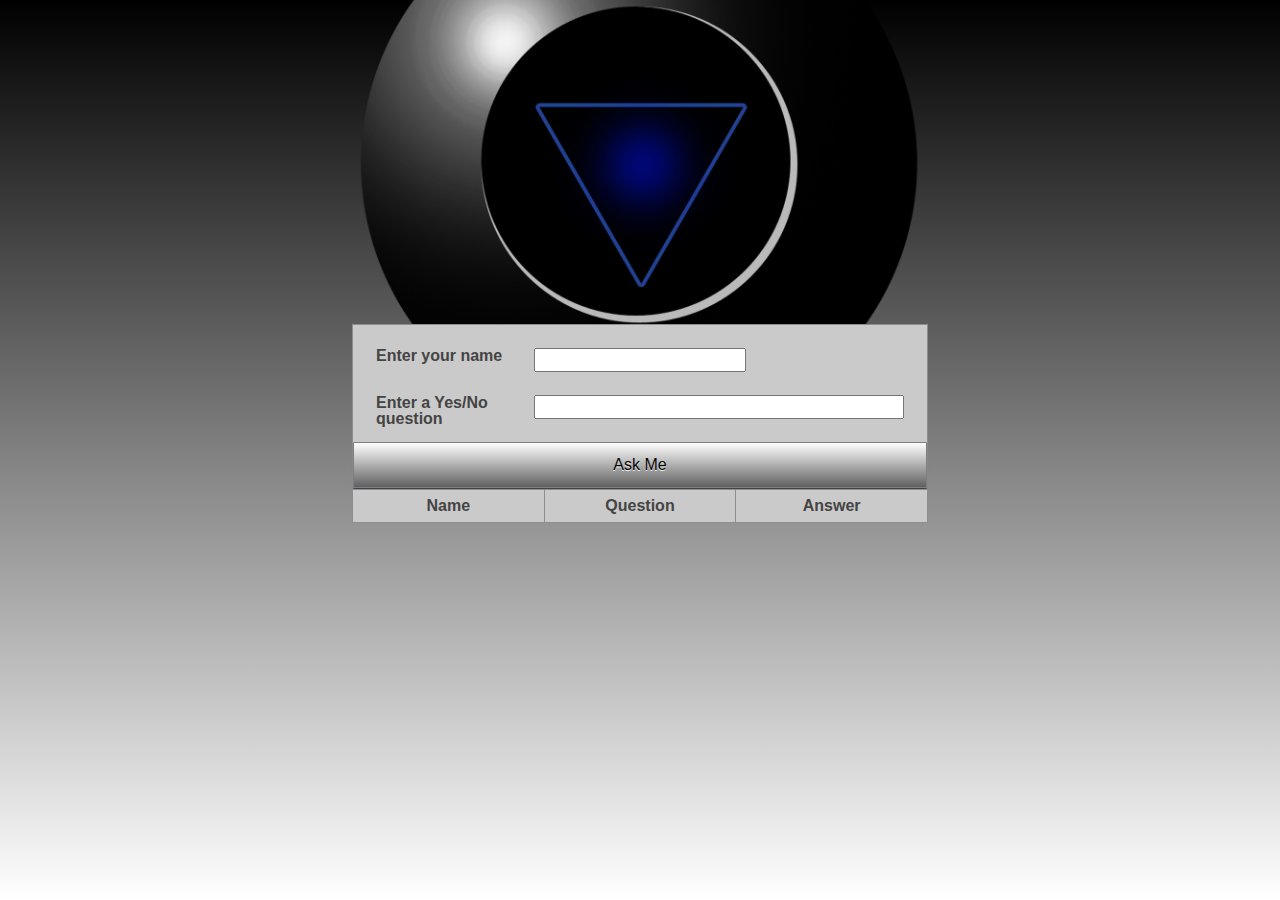
<file: index.html>
<!DOCTYPE html>
<html lang="en">

<head>
    <meta charset="UTF-8">
    <meta name="viewport" content="width=device-width, initial-scale=1.0">
    <meta http-equiv="X-UA-Compatible" content="ie=edge">
    <title>Document</title>
    <link rel="stylesheet" href="reset.css">
    <link rel="stylesheet" href="styles.css">
</head>

<body>

    <div class="main-wrapper">


        <div class="image-wrapper">
            <img class=image src="./images/3.png" rel="">

            <div class="answer-block" id="answer-block">
                <p class="font"></p>
            </div>
        </div>

        <div class="this-form" action="#">

            <form id="form" class="LeForm" name="form">

                <div class="input">
                    <label for="input-area1" class="label">Enter your name</label>

                    <input id="input-area1" type="text" name="first-number-entry" class="input1">

                </div>

                <div class="input">
                    <label for="input-area2" class="label">Enter a Yes/No question</label>

                    <input id="input-area2" type="text" name="second-number-entry" class="input2">
                </div>

                <div class="button-wrapper">
                    <input id="submit-button" type="button" value="Ask Me">
                </div>




            </form>
        </div>



        <table id="table" class="this-table" onclick="addRow()">
            <thead>
                <tr>
                    <th scope="col">Name</th>
                    <th scope="col">Question</th>
                    <th scope="col">Answer</th>
                </tr>
            </thead>
        </table>
    </div>

    <div class="errorbox-wrapper">
        <div class="error-box" onclick="closeBox()">

            <p class="content">Fill in all fields!</p>
            <a class="close" href="#"> &times;</a>

        </div>
    </div>
    <script src="script.js"></script>
</body>

</html>
</file>
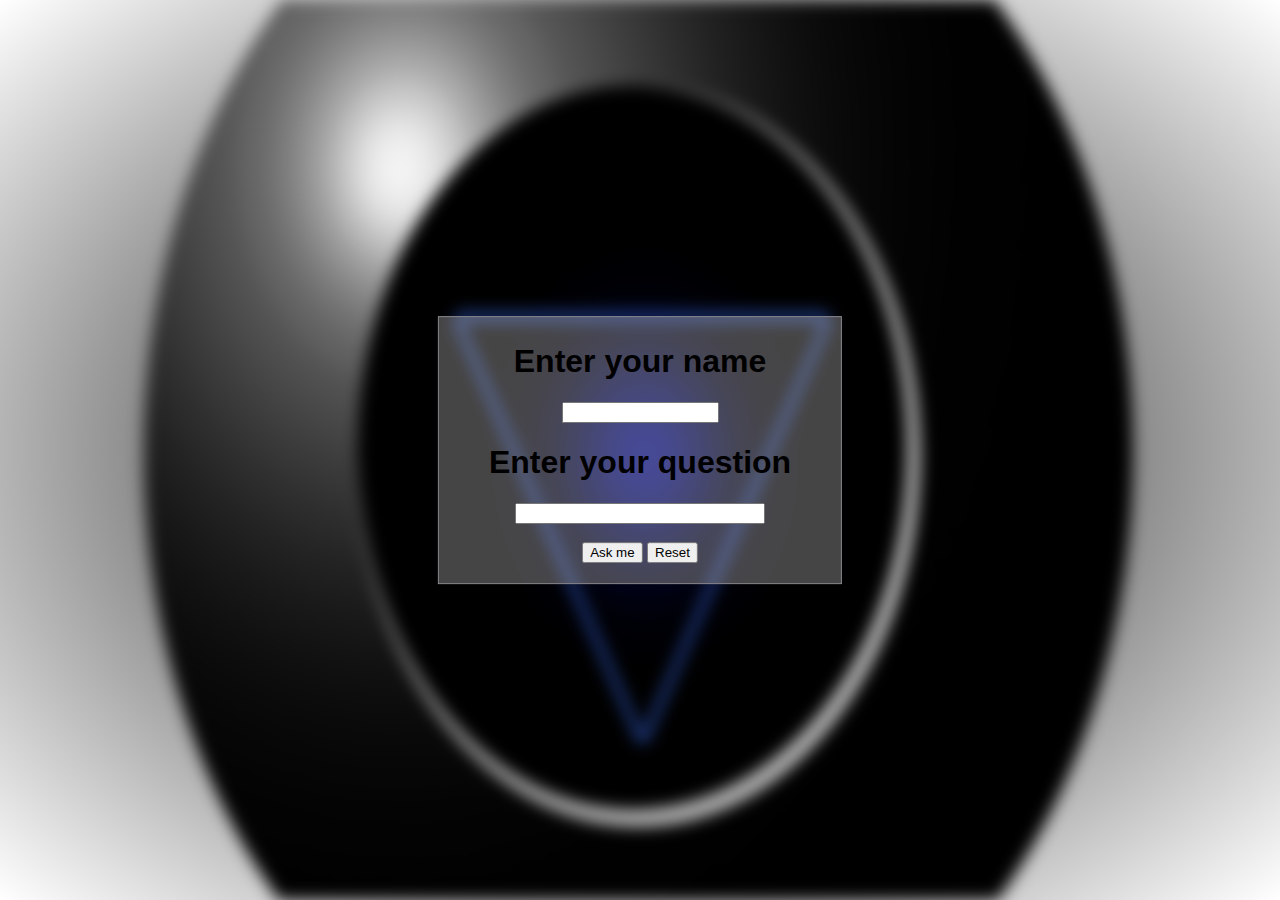
<file: exp_project/index.html>
<!DOCTYPE html>
<html lang="en">

<head>
    <meta charset="UTF-8">
    <meta name="viewport" content="width=device-width, initial-scale=1.0">
    <meta http-equiv="X-UA-Compatible" content="ie=edge">
    <title>Document</title>
    <link rel="stylesheet" href="styles.css">
</head>

<body>
    <img class=image src="./images/3.png" rel="">
    <div class="this-form">
        <div class="error-box">
        </div>
        <form id="form" name="form" onSubmit="window.location.reload();">
            <h1>Enter your name</h1>
            <input id="input-area1" type="text" name="first-number-entry">
            <h1>Enter your question</h1>
            <input id="input-area2" type="text" name="second-number-entry">
            <br>
            <br>
            <input id="submit-button" type="button" value="Ask me">
            <input id="reset-button" type="reset" value="Reset" style="cursor: pointer;">
        </form>
    </div>
    <div class="answer-block" id="answer-block">
        <p class="font"></p>
    </div>
    <script src="script.js"></script>
</body>

</html>
</file>
<file: styles.css>
html {
    height: 100%;
}

* {
    box-sizing: border-box;
    font-family: Helvetica, sans-serif;
    color: #444444;
}

body {
    background-image: linear-gradient(black, grey, white);
    background-repeat: no-repeat;
    width: 100%;
    height: 100%;
}

.main-wrapper {
    position: relative;
    z-index: 0;
}

.image-wrapper {
    display: flex;
    position: relative;
    justify-content: center;
    top: -30px;
}

.image {
    width: 45%;
    min-width: 100px;
    height: 45%;
}

.this-form {
    display: flex;
    position: relative;
    justify-content: center;
    top: -60px;
    max-width: 100%;
}

.LeForm {
    background-color: #cacaca;
    border: 1px solid #8f8c92;
    width: 45%;
}

.input {
    margin: 4% 4% 4% 4%;
    position: relative;
}

label {
    width: 30%;
    float: left;
    font-weight: bold;
}

.input1 {
    width: 40%;
}

.input2 {
    width: 70%;
}

.answer-block {
    display: none;
    position: absolute;
    margin: auto;
    justify-content: center;
    align-items: center;
    padding: 20px;
    width: 10%;
    background: none;
    border: none;
    z-index: 2;
    top: 40%;
}

.answer-block-onclick {
    display: flex;
}

.font {
    display: none;
    /* position: absolute; */
    color: #213E93;
    font: bold large Helvetica;
    font-weight: 700;
    font-size: 1.5vw;
    line-height: 1;
    font-variant: small-caps;
    text-align: center;
    text-shadow: rgb(163, 180, 216) 1px 0 1px;
    word-break: break-word;
    overflow-wrap: anywhere;
    margin: auto;
}

.font-on-click {
    display: flex;
}

.errorbox-wrapper {
    display: block;
    position: relative;
}

.error-box {
    display: none;
    padding: 20px;
    background: rgb(241, 44, 44);
    border-radius: 5px;
    width: 45%;
    justify-content: center;
    margin: auto;
    position: relative;
}

.show {
    display: flex;
}

.close {
    position: absolute;
    transition: all 200ms;
    font-size: 20px;
    font-weight: bold;
    text-decoration: none;
    color: rgb(255, 255, 255);
    cursor: pointer;
    left: 95%;
}

.error-box .close:hover {
    color: rgb(172, 171, 171);
}

.content {
    color: rgb(255, 255, 255);
}

.this-table {
    position: relative;
    border: 1px solid #8f8c92;
    width: 45%;
    margin: auto;
    border-collapse: collapse;
    background-color: #cacaca;
    table-layout: fixed;
    top: -60px;
}

td, th {
    border: 1px solid #8f8c92;
    text-align: center;
    padding: 8px;
    word-break: break-word;
    overflow-wrap: anywhere;
}

tr:nth-child(even) {
    background-color: rgb(224, 224, 224);
}

.button-wrapper {
    margin: 0 0 0 0;
    position: relative;
}

#submit-button {
    display: block;
    width: 100%;
    height: auto;
    cursor: pointer;
    text-decoration: none;
    white-space: nowrap;
    padding: 13px;
    color: black;
    background-color: rgb(97, 96, 96);
    background-image: -webkit-gradient(linear, left top, left bottom, from(rgba(255, 255, 255, 1)), to(rgba(255, 255, 255, 0)));
    border-radius: 1px;
    border: 1px solid gray;
    box-shadow: 0 1px 0 rgba(0, 0, 0, .3), 0 2px 2px -1px rgba(0, 0, 0, .5), 0 1px 0 rgba(255, 255, 255, .3) inset;
    text-shadow: 0 1px 0 rgba(255, 255, 255, .9);
}

#submit-button:active {
    background: no-repeat rgb(180, 180, 180);
}

@media screen and (max-width: 900px) {
    .answer-block {
        top: 36%;
        width: 15%;
    }
    .font {
        font-size: 1.6vw;
    }

    label {
        display: block;
        width: 100%;
        margin-bottom: 2%;
    }
}

@media screen and (max-width: 768px) {
    .this-table, .LeForm, .error-box {
        width: 100%;
    }
    .image {
        width: 90%;
    }
    .main-wrapper {
        top: 30px;
    }
    .answer-block {
        top: 43%;
        width: 20%;
    }
    .font {
        font-size: 2.4vw;
    }
}

@media screen and (max-width: 600px) {
    th, td {
        margin-top: 0;
        font-size: 12px;
    }
    .answer-block {
        top: 36%;
        width: 27%;
        left: 36.5%;
    }
    .this-table, .LeForm, .error-box {
        width: 100%;
    }
    .image {
        width: 90%;
    }
    .main-wrapper {
        top: 30px;
    }
    .font {
        font-size: 3vw;
    }

    label {
        display: block;
        width: 100%;
        float: none;
        margin-bottom: 2%;
    }
    .input1 {
        width: 100%;
    }
    .input2 {
        width: 100%;
    }
}

@media screen and (max-width: 400px) {
    .answer-block {
        top: 33%;
        width: 27%;
        left: 36.5%;
    }
}
</file>
<file: exp_project/styles.css>
html {
    height: 100%;
}

* {
    box-sizing: border-box;
    font-family: Helvetica, sans-serif;
}

body {
    background-image: radial-gradient(black, white);
    background-position: center;
    background-repeat: no-repeat;
    overflow: hidden;
}

.image {
    width: 75%;
    position: absolute;
    filter: blur(8px);
    left: 50%;
    top: 50%;
    transform: translate(-50%, -50%);
    min-height: 100%;
    min-width: 1024px;
    animation-name: blurOut;
    animation-duration: 3s;
}

@keyframes blurOut {
    from {
        filter: blur(0px);
    }
    to {
        filter: blur(8px);
    }
}

.image-on-click {
    filter: blur(0px);
}

.this-form {
    background-color: rgba(233, 229, 229, 0.3);
    border: 1px solid #8f8c92;
    position: absolute;
    background-clip: padding-box;
    display: inline-block;
    padding: 50px;
    padding-top: 5px;
    padding-bottom: 20px;
    left: 50%;
    top: 50%;
    transform: translate(-50%, -50%);
    animation-name: fadeIn;
    animation-duration: 3s;
    animation-delay: 0.5s;
    animation-fill-mode: backwards;
}

@keyframes fadeIn {
    from {
        opacity: 0;
    }
    to {
        opacity: 100;
    }
}

.answer-block {
    display: none;
    padding: 50px;
    padding-left: 100px;
    padding-top: 100px;
    position: absolute;
    background: none;
    border: none;
    margin: auto;
    left: 50%;
    top: 55%;
    transform: translate(-50%, -50%);
}

.answer-block-onclick {
    display: block;
}

.font {
    display: none;
    position: absolute;
    /* color: #213E93; */
    font: bold large Helvetica;
    font-weight: 700;
    font-size: 33px;
    line-height: 1;
    font-variant: small-caps;
    text-align: center;
    right: 1px;
    top: -25px;
    text-shadow: rgb(163, 180, 216) 1px 0 1px;
    word-break: break-word;
    overflow-wrap: anywhere;
    animation-direction: reverse;
    animation: smoky, colorChange;
    animation-duration: 2s, 0.5s;
    animation-delay: 0s, 1.5s;
    animation-timing-function: ease-out, ease-out;
    animation-fill-mode: both, both;
    /* color: transparent; */
    backface-visibility: hidden;
}

@keyframes smoky {
    from {
        transform: scale(1) skewX(-140deg) skewY(-180deg) rotateX(-45deg) rotateY(0deg) rotateZ(-45deg);
        text-shadow: 0 0 40px rgb(163, 180, 216);
    }
    to {
        text-shadow: rgb(163, 180, 216) 1px 0 1px;
        transform: skewX(0deg) skewY(0deg) rotate(0deg);
    }
}

@keyframes colorChange {
    from {
        color: transparent;
    }
    to {
        color: #213E93;
    }
}

.font-on-click {
    display: block;
}

.form-on-click {
    display: none;
}

#form {
    text-align: center;
}

#input-area2 {
    width: 250px;
}

.error-box {
    display: none;
    padding: 20px;
    background-color: #f44336;
    color: white;
    margin-bottom: 15px;
    text-align: center;
}

.show {
    display: block;
}

#submit-button {
    cursor: pointer;
}
</file>
